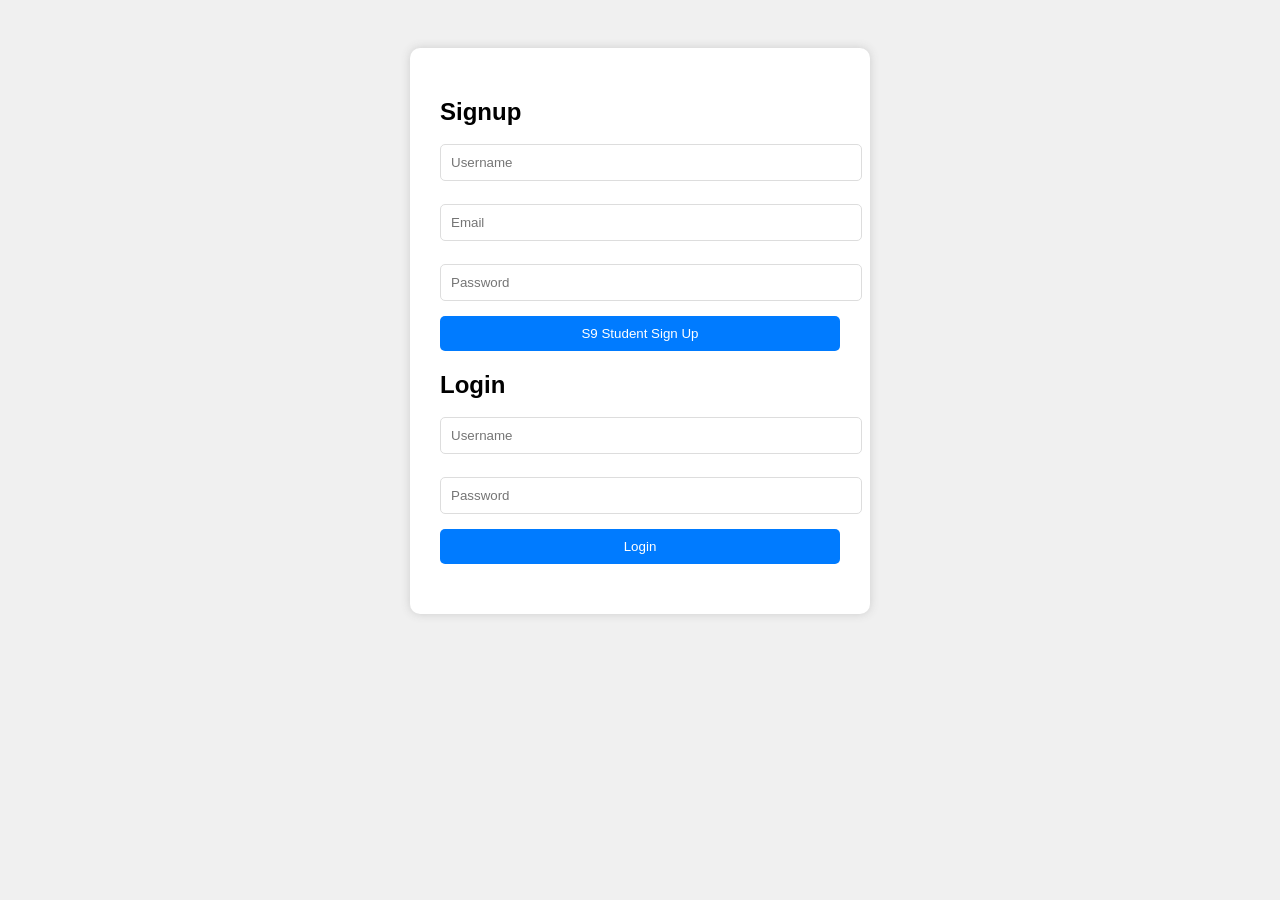
<file: app01/frontend/index.html>
<!DOCTYPE html>
<html lang="en">

<head>
  <meta charset="UTF-8">
  <title>Login System</title>
  <link rel="stylesheet" href="style.css" />
</head>

<body>
  <div class="container">
    <h2>Signup</h2>
    <form id="signup-form">
      <input type="text" id="signup-username" placeholder="Username" required>
      <input type="email" id="signup-email" placeholder="Email" required>
      <input type="password" id="signup-password" placeholder="Password" required>
      <button type="submit">S9 Student Sign Up</button>
    </form>

    <h2>Login</h2>
    <form id="login-form">
      <input type="text" id="login-username" placeholder="Username" required>
      <input type="password" id="login-password" placeholder="Password" required>
      <button type="submit">Login</button>
    </form>

    <div id="response"></div>
  </div>

  <script>
    const API_BASE = "http://localhost:8000";

    // Handle signup
    document.getElementById("signup-form").addEventListener("submit", async (e) => {
      e.preventDefault();
      const username = document.getElementById("signup-username").value;
      const email = document.getElementById("signup-email").value;
      const password = document.getElementById("signup-password").value;

      try {
        const res = await fetch(`${API_BASE}/signup`, {
          method: "POST",
          headers: { "Content-Type": "application/json" },
          body: JSON.stringify({ username, email, password }),
        });

        const data = await res.json();
        document.getElementById("response").innerText = res.ok
          ? "User registered successfully"
          : data.detail || "Signup failed";
      } catch (err) {
        document.getElementById("response").innerText = "Signup request failed";
      }
    });

    // Handle login
    document.getElementById("login-form").addEventListener("submit", async (e) => {
      e.preventDefault();
      const username = document.getElementById("login-username").value;
      const password = document.getElementById("login-password").value;

      try {
        const res = await fetch(`${API_BASE}/login`, {
          method: "POST",
          headers: { "Content-Type": "application/json" },
          body: JSON.stringify({ username, password }),
        });

        const data = await res.json();
        if (res.ok) {
          // ✅ Save JWT token and redirect
          localStorage.setItem("access_token", data.access_token);
          window.location.href = "backend.html";
        } else {
          document.getElementById("response").innerText = data.detail || "Login failed";
        }
      } catch (err) {
        document.getElementById("response").innerText = "Login request failed";
      }
    });
  </script>
</body>

</html>
</file>
<file: app01/frontend/style.css>
body {
  font-family: Arial, sans-serif;
  background: #f0f0f0;
  padding: 40px;
}

.container {
  max-width: 400px;
  margin: auto;
  padding: 30px;
  background: #fff;
  border-radius: 10px;
  box-shadow: 0 0 10px #ccc;
}

h2 {
  margin-bottom: 10px;
}

input {
  width: 100%;
  padding: 10px;
  margin-top: 8px;
  margin-bottom: 15px;
  border: 1px solid #ddd;
  border-radius: 5px;
}

button {
  width: 100%;
  padding: 10px;
  background: #007bff;
  color: white;
  border: none;
  border-radius: 5px;
  cursor: pointer;
}

#response {
  margin-top: 20px;
  text-align: center;
  color: green;
}
</file>
